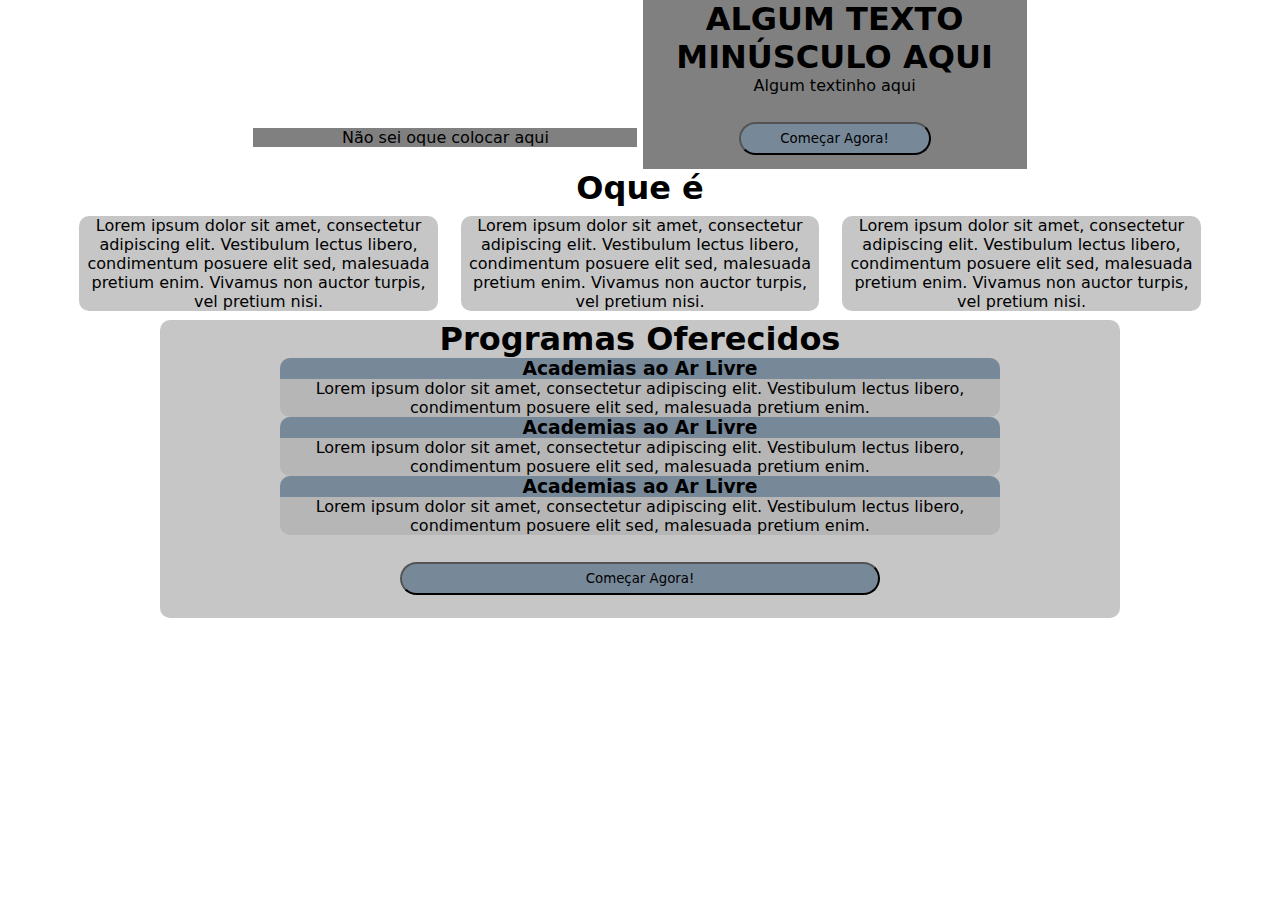
<file: landing_page.html>
<!DOCTYPE html>
<html lang="pt-BR">
  <head>
    <title>Landing Page TCC</title>
    <meta charset="utf-8">
    <link href="css/style_landing_page.css" rel="stylesheet" type="text/css">
  </head>

  <header></header>

  <body>
    <div class="introducao_superior"><!-- Início Introdução Superior -->
      <div class="introducao_cadastro"><!-- Início Introdução do Cadastro-->
        <div class="algum_item_aqui"><!-- Início Algum Item Aqui -->
          <p>Não sei oque colocar aqui</p>
        </div><!-- Fim Algum Item Aqui -->
      </div><!-- Fim Introdução do Cadastro -->

      <div class="introducao_cadastro"><!-- Início Introdução do Cadastro-->
        <h1>ALGUM TEXTO MINÚSCULO AQUI</h1>
        <P>Algum textinho aqui</P>
        <div class="botao">
          <a href="#"><button>Começar Agora!</button></a>
        </div>
      </div><!-- Fim Introdução do Cadastro -->
    </div><!-- Fim Introdução Superior -->

    <!-- Criando Seção sobre Oque é o Projeto -->
    <div class="secao_oque_e"><!-- Início Seção oque é -->

      <h1>Oque é</h1>

      <div class="informacao_oque_e"><!-- Início Informação oque é -->
        <p>Lorem ipsum dolor sit amet, consectetur adipiscing elit. Vestibulum lectus libero, condimentum posuere 
        elit sed, malesuada pretium enim. Vivamus non auctor turpis, vel pretium nisi.</p>
      </div><!-- Fim Informação oque é -->

      <div class="informacao_oque_e"><!-- Início Informação oque é -->
        <p>Lorem ipsum dolor sit amet, consectetur adipiscing elit. Vestibulum lectus libero, condimentum posuere 
        elit sed, malesuada pretium enim. Vivamus non auctor turpis, vel pretium nisi.</p>
      </div><!-- Fim Informação oque é -->

      <div class="informacao_oque_e"><!-- Início Informação oque é -->
        <p>Lorem ipsum dolor sit amet, consectetur adipiscing elit. Vestibulum lectus libero, condimentum posuere 
        elit sed, malesuada pretium enim. Vivamus non auctor turpis, vel pretium nisi.</p>
      </div><!-- Fim Informação oque é -->
      
    </div><!-- Fim Seção oque é -->

    <!-- Criando Slider Carousel de Programas Oferecidos -->
    <div class="secao_programa"><!-- Início Seção Programa -->

      <h1>Programas Oferecidos</h1>

      <div class="paineis"><!-- Início Paineis programas -->
        <div class="informacao_programa"><!-- Início Informação programas -->
          <div class="titulo_programa"><!-- Início Título Programa -->
            <h3>Academias ao Ar Livre</h3>
          </div><!-- Fim Título Programa -->
          
          <p>Lorem ipsum dolor sit amet, consectetur adipiscing elit. Vestibulum lectus libero, condimentum posuere 
          elit sed, malesuada pretium enim.</p>
        </div><!-- Fim Informação Programas -->

        <div class="informacao_programa"><!-- Início Informação programas -->
          <div class="titulo_programa"><!-- Início Título Programa -->
            <h3>Academias ao Ar Livre</h3>
          </div><!-- Fim Título Programa -->
          
          <p>Lorem ipsum dolor sit amet, consectetur adipiscing elit. Vestibulum lectus libero, condimentum posuere 
          elit sed, malesuada pretium enim.</p>
        </div><!-- Fim Informação Programas -->

        <div class="informacao_programa"><!-- Início Informação programas -->
          <div class="titulo_programa"><!-- Início Título Programa -->
            <h3>Academias ao Ar Livre</h3>
          </div><!-- Fim Título Programa -->
          
          <p>Lorem ipsum dolor sit amet, consectetur adipiscing elit. Vestibulum lectus libero, condimentum posuere 
          elit sed, malesuada pretium enim.</p>
        </div><!-- Fim Informação Programas -->
      </div><!-- Fim Paineis Programa -->

      <div class="botao"><!-- Início Botão como link -->
        <a href="#"><button>Começar Agora!</button></a>
      </div><!-- Fim Botão como link -->
    </div><!-- Fim Seção Programa -->

  </body>

  <footer></footer>
</html>
</file>
<file: css/style_landing_page.css>
* {
  margin: 0;
  padding: 0;
  font-family: system-ui, -apple-system, BlinkMacSystemFont, 'Segoe UI', Roboto, Oxygen, Ubuntu, Cantarell, 'Open Sans', 'Helvetica Neue', sans-serif;
}

body {
  width: 100%;
}

.secao_oque_e {
  text-align: center;
}

.informacao_oque_e {
  width: 28%;
  height: auto;
  display: inline-block;

  background-color: #c6c6c6;
  border-radius: 10px;

  margin: 1vh;
}

.secao_programa {
  width: 75%;
  height: auto;

  background-color: #c6c6c6;
  border-radius: 10px;

  margin: auto;

  text-align: center;
  padding-bottom: 1vh;
}

.informacao_programa {
  width: 75%;
  height: auto;

  background-color: #b6b6b6;
  border-radius: 10px;

  margin: auto;
}

.titulo_programa {
  width: 100%;
  height: auto;

  background-color: lightslategray;
  border-radius: 10px 10px 0 0;
}

.botao button {
  width: 50%;
  height: 2.5em;

  background-color: lightslategray;
  border-radius: 50px;

  margin: 3vh 0 1.5Svh 0;
}

.introducao_cadastro {
  width: 30%;
  height: auto;

  background-color: grey;
  display: inline-block;
}

.introducao_superior {
  text-align: center;
}
</file>
